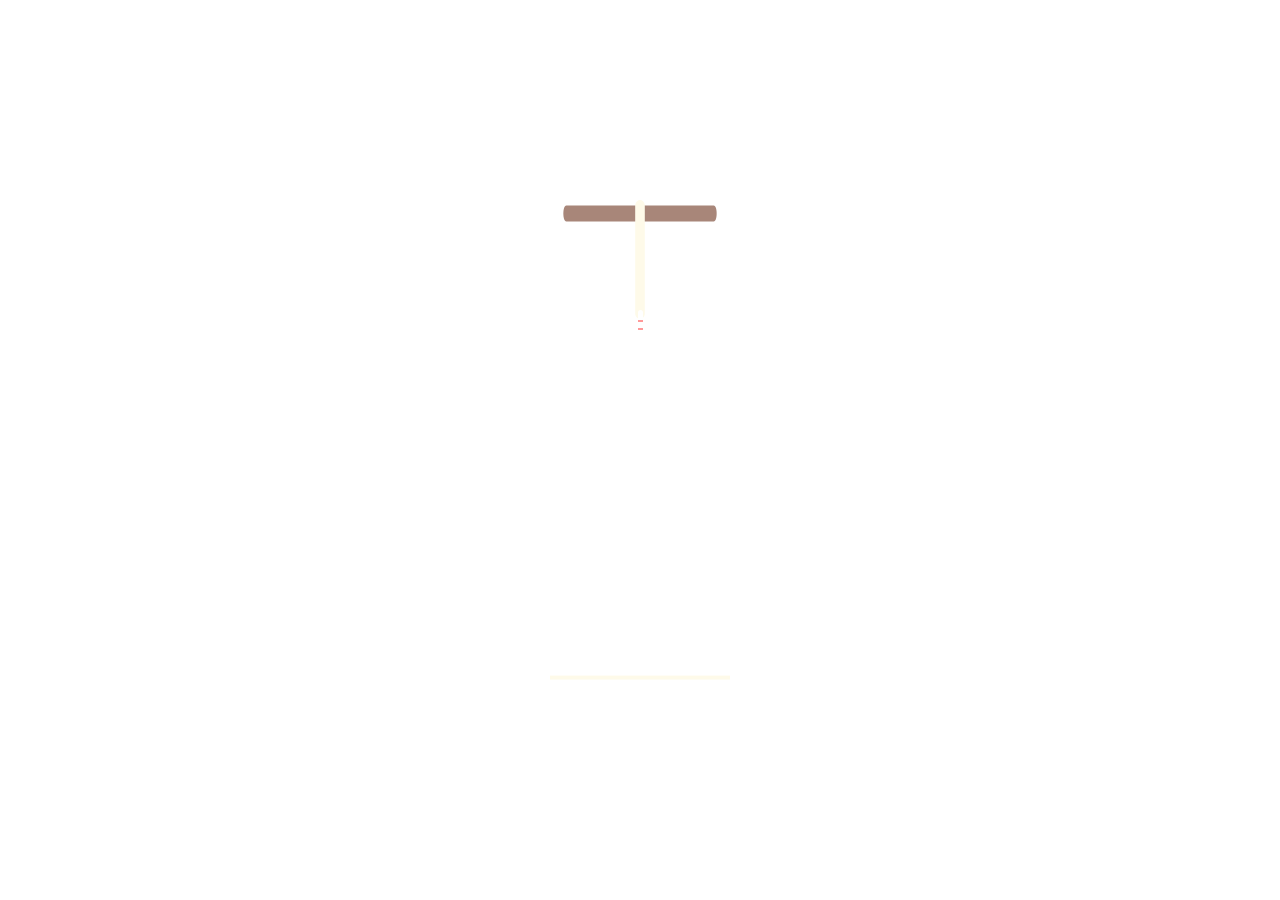
<file: birthday-cake.html>
<!DOCTYPE html>
<html lang="en">
  <head>
    <meta charset="UTF-8">
    <meta name="viewport" content="width=device-width, initial-scale=1.0">
    <title>Birthday Cake</title>
    <style>
      html,
      body {
        width: 100%;
        height: 100%;
        margin: 0;
        padding: 0;
        background: transparent;
        overflow: hidden;
        display: flex;
        align-items: center;
        justify-content: center;
      }

      .cake-wrapper {
        width: 200px;
        height: 500px;
        position: relative;
      }

      #cake {
        display: block;
        width: 200px;
        height: 500px;
        margin: 0 auto;
      }

      /* ============================================== Candle
      */

      .cake {
        background: #ffffff;
        border-radius: 10px;
        position: absolute;
        top: 370px;
        left: 50%;
        margin-left: -2.5px;
        margin-top: 0;
        width: 5px;
        height: 40px;
        transform: translateY(-260px);
        backface-visibility: hidden;
      }
      .cake:after,
      .cake:before {
        background: rgba(255, 0, 0, 0.4);
        content: "";
        position: absolute;
        width: 100%;
        height: 2.22222222px;
      }
      .cake:after {
        top: 25%;
        left: 0;
      }
      .cake:before {
        top: 45%;
        left: 0;
      }

      /* ============================================== Fire
      */

      .fuego {
        border-radius: 100%;
        position: absolute;
        top: -20px;
        left: 50%;
        margin-left: -2.6px;
        width: 6.66666667px;
        height: 18px;
      }
      body.animate .fuego:nth-child(1) {
        animation: fuego 2s 6.5s infinite;
      }
      body.animate .fuego:nth-child(2) {
        animation: fuego 1.5s 6.5s infinite;
      }
      body.animate .fuego:nth-child(3) {
        animation: fuego 1s 6.5s infinite;
      }
      body.animate .fuego:nth-child(4) {
        animation: fuego 0.5s 6.5s infinite;
      }
      body.animate .fuego:nth-child(5) {
        animation: fuego 0.2s 6.5s infinite;
      }

      /* ============================================== Animation Fire
      */

      @keyframes fuego {
        0%, 100% {
          background: rgba(254, 248, 97, 0.5);
          box-shadow: 0 0 40px 10px rgba(248, 233, 209, 0.2);
          transform: translateY(0) scale(1);
        }
        50% {
          background: rgba(255, 50, 0, 0.1);
          box-shadow: 0 0 40px 20px rgba(248, 233, 209, 0.2);
          transform: translateY(-20px) scale(0);
        }
      }

      @keyframes in {
        to {
          transform: translateY(0);
        }
      }

      body.animate .cake {
        animation: in 500ms 6s ease-out forwards;
      }
    </style>
  </head>
  <body>
      <div class="cake-wrapper">
        <div class="cake">
          <div class="fuego"></div>
          <div class="fuego"></div>
          <div class="fuego"></div>
          <div class="fuego"></div>
          <div class="fuego"></div>
        </div>
        <svg id="cake" version="1.1" x="0px" y="0px" width="200px" height="500px" viewBox="0 0 200 500" enable-background="new 0 0 200 500" xml:space="preserve">
        <path fill="#a88679" d="M173.667-13.94c-49.298,0-102.782,0-147.334,0c-3.999,0-4-16.002,0-16.002
        c44.697,0,96.586,0,147.334,0C177.667-29.942,177.668-13.94,173.667-13.94z">
            <animate id="bizcocho_3" attributeName="d" calcMode="spline" keySplines="0 0 1 1; 0 0 1 1" begin="relleno_2.end" dur="0.3s" fill="freeze" values="
                              M173.667-13.94c-49.298,0-102.782,0-147.334,0c-3.999,0-4-16.002,0-16.002
        c44.697,0,96.586,0,147.334,0C177.667-29.942,177.668-13.94,173.667-13.94z
                              ;
                              M173.667,411.567c-47.995,12.408-102.955,12.561-147.334,0
        c-3.848-1.089-0.189-16.089,3.661-15.002c44.836,12.66,90.519,12.753,139.427,0.07
        C173.293,395.631,177.541,410.566,173.667,411.567z
                              ;
                              M173.667,427.569c-49.795,0-101.101,0-147.334,0c-3.999,0-4-16.002,0-16.002
        c46.385,0,97.539,0,147.334,0C177.668,411.567,177.667,427.569,173.667,427.569z
                              " />
        </path>
        <path fill="#8b6a60" d="M100-178.521c1.858,0,3.364,1.506,3.364,3.363c0,0,0,33.17,0,44.227
        c0,19.144,0,57.431,0,76.574c0,10.152,0,40.607,0,40.607c0,1.858-1.506,3.364-3.364,3.364l0,0c-1.858,0-3.364-1.506-3.364-3.364c0,0,0-30.455,0-40.607c0-19.144,0-57.432,0-76.575c0-11.057,0-44.226,0-44.226C96.636-177.015,98.142-178.521,100-178.521
        L100-178.521z">
            <animate id="relleno_2" attributeName="d" calcMode="spline" keySplines="0 0 1 1; 0 0 1 1; 0 0 0.58 1" begin="bizcocho_2.end" dur="0.5s" fill="freeze" values="
                              M100-178.521c1.858,0,3.364,1.506,3.364,3.363c0,0,0,33.17,0,44.227
        c0,19.144,0,57.431,0,76.574c0,10.152,0,40.607,0,40.607c0,1.858-1.506,3.364-3.364,3.364l0,0c-1.858,0-3.364-1.506-3.364-3.364c0,0,0-30.455,0-40.607c0-19.144,0-57.432,0-76.575c0-11.057,0-44.226,0-44.226C96.636-177.015,98.142-178.521,100-178.521
        L100-178.521z
                              ;
                              M100,267.257c1.858,0,3.364,1.506,3.364,3.363c0,0,0,33.17,0,44.227
        c0,19.143,0,57.43,0,76.574c0,10.151,0,40.606,0,40.606c0,1.858-1.506,3.364-3.364,3.364l0,0c-1.858,0-3.364-1.506-3.364-3.364
        c0,0,0-30.455,0-40.606c0-19.145,0-57.432,0-76.576c0-11.057,0-44.225,0-44.225C96.636,268.763,98.142,267.257,100,267.257
        L100,267.257z
                              ;
                              M93.928,405.433c-0.655,6.444-0.102,9.067,2.957,11.798c0,0,8.083,5.571,16.828,3.503
        c18.629-4.406,43.813,6.194,50.792,7.791c14.75,3.375,9.162,6.867,9.162,6.867c-2.412,2.258-58.328,0-73.667,0l0,0
        c-1.858,0-69.995,2.133-73.667,0c0,0-3.337-2.439,6.172-5.992c11.375-4.25,52.875,8.822,47.139-9.442
        c-6.333-20.167,5.226-21.514,5.226-21.514c3.435-0.915,12.78-6.663,10.923-0.546L93.928,405.433z
                              ;
                              M102.242,427.569c5.348,0,14.079,0,17.462,0c0,0,17.026,0,27.504,0
        c19.143,0,20.39-3.797,26.459,0c3,1.877,0,7.823,0,7.823c-2.412,2.258-58.328,0-73.667,0l0,0c-1.858,0-67.187,0-73.667,0
        c0,0-4.125-4.983,0-7.823c5.201-3.58,16.085,0,23.725,0c8.841,0,20.762,0,20.762,0c3.686,0,8.597,0,19.511,0H102.242z
                              " />
        </path>
        <path fill="#a88679" d="M173.667-15.929c-46.512,0-105.486,0-147.334,0c-3.999,0-4-16.002,0-16.002
        c43.566,0,97.96,0,147.334,0C177.667-31.931,177.666-15.929,173.667-15.929z">
            <animate id="bizcocho_2" attributeName="d" calcMode="spline" keySplines="0 0 1 1; 0 0 1 1; 0.25 0 0.58 1" begin="relleno_1.end" dur="0.5s" fill="freeze" values="
                              M173.667-15.929c-46.512,0-105.486,0-147.334,0c-3.999,0-4-16.002,0-16.002
        c43.566,0,97.96,0,147.334,0C177.667-31.931,177.666-15.929,173.667-15.929z
                              ;
                              M173.434,445.393c-47.269,8.001-105.245,8.001-147.334,0c-3.929-0.747-0.692-16.543,3.243-15.824
        c43.828,8.001,92.165,8.001,140.739,0C174.029,428.918,177.377,444.726,173.434,445.393z
                              ;
                              M173.667,449.514c-47.576-5.454-102.799-5.744-147.333,0c-3.966,0.512-3.938-15.297,0-16.002
        c43.683-7.823,97.646-8.026,147.333,0C177.616,434.15,177.642,449.969,173.667,449.514z
                              ;
                              M173.667,451.394c-49.298,0-102.782,0-147.334,0c-3.999,0-4-16.002,0-16.002
        c44.697,0,96.586,0,147.334,0C177.667,435.392,177.668,451.394,173.667,451.394z
                              " />
        </path>
        <path fill="#8b6a60" d="M101.368-73.685c0,12.164,0,15.18,0,28.519c0,22.702,0-13.661,0,8.304c0,14.48,0,18.233,0,30.512
        c0,1.753-2.958,1.847-2.958,0c0-12.68,0-16.277,0-30.401c0-21.983,0,11.66,0-8.305c0-13.027,0-15.992,0-28.628
        C98.411-75.883,101.368-75.592,101.368-73.685z">
            <animate id="relleno_1" attributeName="d" calcMode="spline" keySplines="0 0 1 1; 0 0 1 1; 0 0 0.6 1" begin="bizcocho_1.end" dur="0.5s" fill="freeze" values="
                              M101.368-73.685c0,12.164,0,15.18,0,28.519c0,22.702,0-13.661,0,8.304c0,14.48,0,18.233,0,30.512
        c0,1.753-2.958,1.847-2.958,0c0-12.68,0-16.277,0-30.401c0-21.983,0,11.66,0-8.305c0-13.027,0-15.992,0-28.628
        C98.411-75.883,101.368-75.592,101.368-73.685z
                              ;
                              M101.368,350.885c0,12.164,0,65.18,0,78.518c0,22.703,0-33.66,0-11.695c0,14.48,0,28.232,0,40.512
        c0,1.753-2.958,1.847-2.958,0c0-12.68,0-26.277,0-40.402c0-21.982,0,31.66,0,11.695c0-13.027,0-65.992,0-78.627
        C98.411,348.686,101.368,348.977,101.368,350.885z
                              ;
                              M128.38,447.567c37.626,6.312,39.303,13.658,26.833,12.833c-22.653-1.499-13.636-0.831-23.302-0.831
        c-14.48,0-17.884,0-30.163,0c-2.087,0-2.068,0-3.915,0c-13.333,0-8.963,0-23.088,0c-11.668,0-14.062,5.995-27.532,1.164
        c-12.629-4.529,38.667-3.167,46.833-17.333C100.077,432.94,105.546,443.736,128.38,447.567z
                              ;
                              M173.667,451.394c2.875,0,2.997,9.257,0,9.131c-22.662-0.956-32.09-0.956-41.756-0.956
        c-14.48,0-17.884,0-30.163,0c-2.087,0-2.068,0-3.915,0c-13.333,0-8.963,0-23.088,0c-11.668,0-34.99-0.294-48.412,1.831
        c-4.109,0.65-3.01-10.006,0-10.006C37.129,451.394,149.379,451.394,173.667,451.394z
                              " />
        </path>
        <path fill="#a88679" d="M173.667,21.571c-33.174,0-111.467,0-147.334,0c-4,0-4-16.002,0-16.002c39.836,0,105.982,0,147.334,0
        C177.668,5.569,177.667,21.571,173.667,21.571z">
            <animate id="bizcocho_1" attributeName="d" calcMode="spline" keySplines="0 0 1 1; 0 0 1 1; 0 0 1 1; 0.25 0 1 1; 0 0 1 1; 0.25 0 0.6 1" begin="indefinite" dur="0.8s" fill="freeze" values="
                              M173.667,21.571c-33.174,0-111.467,0-147.334,0c-4,0-4-16.002,0-16.002c39.836,0,105.982,0,147.334,0
        C177.668,5.569,177.667,21.571,173.667,21.571z
                              ;
                              M173.667,459.569c-33.197,16.002-110.782,16.002-147.334,0c-3.664-1.604,1.614-15.617,5.337-14.153
        c40.702,16.002,94.289,16.104,136.505,0.103C171.917,444.1,177.271,457.832,173.667,459.569z
                              ;
                              M171.817,475.571c-39.361-3.001-105.438-2.571-143.556,0c-3.991,0.27-7.377-14.736-3.387-15.014
        c41.553-2.888,104.421-3.121,150.51-0.233C179.378,460.574,175.806,475.875,171.817,475.571z
                              ;
                              M171.817,459.564c-38.8-12.188-104.504-13.762-143.556,0c-3.772,1.329-7.961-12.604-4.178-13.905
        c40.864-14.064,105.114-15.52,151.918-0.973C179.822,445.874,175.634,460.762,171.817,459.564z
                              ;
                              M173.667,475.571c-46.376-5.005-105.924-4.003-147.334,0c-3.981,0.385-3.479-15.421,0.479-16.002
        c43.087-6.327,97.705-7.083,146.855,0.438C177.621,460.613,177.644,476,173.667,475.571z
                              ;
                              M173.667,474.117c-46.376,1.866-105.638,2.01-147.334,0c-3.995-0.192-3.52-16.144,0.479-16.002
        c43.794,1.55,96.341,1.541,145.723,0C176.532,457.99,177.663,473.956,173.667,474.117z
                              ;
                              M173.667,475.571c-46.512,0-105.486,0-147.334,0c-3.999,0-4-16.002,0-16.002c43.566,0,97.96,0,147.334,0
        C177.667,459.569,177.666,475.571,173.667,475.571z
                              " />
        </path>
        <path fill="#fefae9" d="M104.812,113.216c0,3.119-2.164,5.67-4.812,5.67c-2.646,0-4.812-2.551-4.812-5.67c0-5.594,0-16.782,0-22.375
      c0-5.143,0-15.427,0-20.568c0-7.333,0-21.998,0-29.33c0-5.523,0-16.569,0-22.092c0-3.295,0-9.885,0-13.181
      C95.188,2.551,97.353,0,100,0c2.648,0,4.812,2.551,4.812,5.669c0,3.248,0,9.743,0,12.991c0,5.428,0,16.284,0,21.711
      c0,7.618,0,22.854,0,30.472c0,4.952,0,14.854,0,19.807C104.812,96.292,104.812,107.576,104.812,113.216z">
            <animate id="crema" attributeName="d" calcMode="spline" keySplines="0 0 1 1; 0 0 1 1; 0 0 1 1; 0.25 0 1 1; 0 0 1 1; 0 0 0.58 1" begin="bizcocho_3.end" dur="2s" fill="freeze" values="
                              M104.812,113.216c0,3.119-2.164,5.67-4.812,5.67c-2.646,0-4.812-2.551-4.812-5.67c0-5.594,0-16.782,0-22.375
      c0-5.143,0-15.427,0-20.568c0-7.333,0-21.998,0-29.33c0-5.523,0-16.569,0-22.092c0-3.295,0-9.885,0-13.181
      C95.188,2.551,97.353,0,100,0c2.648,0,4.812,2.551,4.812,5.669c0,3.248,0,9.743,0,12.991c0,5.428,0,16.284,0,21.711
      c0,7.618,0,22.854,0,30.472c0,4.952,0,14.854,0,19.807C104.812,96.292,104.812,107.576,104.812,113.216z
                              ;
                              M104.812,405.897c0,3.119-2.164,5.67-4.812,5.67c-2.646,0-4.812-2.551-4.812-5.67c0-5.594,0-16.782,0-22.376
      c0-5.143,0-15.426,0-20.568c0-7.332,0-21.997,0-29.33c0-5.522,0-16.568,0-22.092c0-3.295,0-9.885,0-13.181
      c0-3.118,2.165-5.669,4.812-5.669c2.648,0,4.812,2.551,4.812,5.669c0,3.247,0,9.743,0,12.991c0,5.428,0,16.283,0,21.711
      c0,7.618,0,22.854,0,30.473c0,4.951,0,14.854,0,19.807C104.812,388.972,104.812,400.256,104.812,405.897z
                              ;
                              M111.873,411.567c-3.119,0-9.226,0-11.874,0c-2.646,0-7.748,0-10.867,0c-7.086,0-12.698,0-18.292,0
      c-6.592,0-12.871,7.371-19.166,3.008c-10.043-6.961-7.776-10.169,2.991-17.745c12.61-8.873,27.713,1.994,25.919-7.531
      c-2.589-13.742,11.008-14.513,11.365-17.789c0.441-4.051,4.235-11.107,8.051-8.175c3.113,2.393,1.007,8.008,0,13.159
      c-1.871,9.569,8.058,2.113,9.494,14.155c2.592,21.732,21.184-0.675,29.309,7.976c5.216,5.553,18.413,5.552,15.426,12.942
      c-3.131,7.745-15.825-4.369-23.8,2.903C126.261,418.271,118.301,411.567,111.873,411.567z
                              ;
                              M111.873,411.567c-3.119,0-9.226,0-11.874,0c-2.646,0-9.734,4.069-12.853,4.069
      c-7.086,0-10.712-4.069-16.306-4.069c-6.592,0-12.12,6.013-19.166,3.008c-7.053-3.008-7.458,2.026-18.659,1.165
      c-6.832-0.525-7.522-3.034-7.533-6.265c-0.037-10.336,22.073-2.452,36.613-2.628c10.234-0.124,19.856-1.439,37.905-2.102
      c16.642-0.61,32.699,1.552,46.009,1.927c12.438,0.351,29.663-8.99,31.532,3.315c0.773,5.093-5.605,3.342-11.211,9.579
      c-5.093,5.667-7.59-4.605-12.965-3.832c-8.269,1.189-14.962-8.537-22.937-1.265C126.261,418.271,118.301,411.567,111.873,411.567z
                              ;
                              M110.946,413.652c-2.904-1.137-8.405-2.748-12.446-0.97c-6.099,2.685-7.273,10.358-13.253,8.242
      c-7.843-2.775-8.953-5.008-14.546-5.01c-24.653-0.011-4.849,26.507-18.264,26.507c-12.377,0,5.791-33.537-19.422-26.682
      c-7.703,2.095-9.806-0.942-9.817-4.173c-0.037-10.336,24.357-4.544,38.897-4.72c10.234-0.124,19.856-1.439,37.905-2.102
      c16.642-0.61,32.699,1.552,46.009,1.927c12.438,0.351,28.973-8.865,31.532,3.315c1.449,6.896,0.318,15.624-3.874,15.624
      c-7.619,0-1.788-15.192-19.243-7.111c-7.581,3.51-15.963-9.738-26.669,1.066C120.644,426.744,118.381,416.561,110.946,413.652z
                              ;
                              M111.547,413.9c-2.969-0.956-8.775-0.949-13.167-0.5c-14.667,1.5-8.325,16.508-14.667,16.666
      c-6.667,0.166-0.167-13.5-13.013-14.151c-30.471-1.545-5.572,46.651-18.987,46.651c-12.377,0,10.333-50.166-18.667-44.5
      c-7.835,1.531-9.537-1.417-9.548-4.647c-0.037-10.336,23.675-5.177,38.215-5.353c10.234-0.124,20.618-1.671,38.667-2.333
      c16.642-0.61,32.023,1.458,45.333,1.833c12.438,0.351,33.819-8.431,33.199,4.001c-0.532,10.666,0.414,26.166-5.245,25.833
      c-7.606-0.447-2.954-31.5-19.243-18.899c-7.985,6.177-17.658-5.969-27.377,5.732C118.88,434.066,121.38,417.067,111.547,413.9z
                              ;
                              M111.547,415.233c-6.667-0.834-9.667,4.667-13.833,3.333c-19.649-6.291-8.158,22.176-14.5,22.334
      c-6.667,0.166,2.833-18-13.333-22.167c-29.544-7.615-9.667,43.833-20.167,43.833c-10.333,0,8.004-55.006-16.833-39
      c-7.5,4.833-9.508-3.78-9.299-7.004c0.799-12.329,23.592-7.153,38.132-7.329c10.234-0.124,20.238-1.505,38.287-2.167
      c16.642-0.61,32.903,1.125,46.213,1.5c12.438,0.351,35.058-5.579,31.863,6.451c-5.532,20.833,1.25,28.216-4.409,27.883
      c-7.606-0.447-6.058-37.895-20.62-23.333c-10.167,10.166-15.972-0.747-25,12C119.547,443.568,121.798,416.515,111.547,415.233z
                              " />
        </path>
        <rect x="10" y="475.571" fill="#fefae9" width="180" height="4" />
      </svg>
      </div>
      <script>
        window.addEventListener('message', function (event) {
          if (event.data === 'startCake') {
            document.body.classList.add('animate');
            var base = document.getElementById('bizcocho_1');
            if (base && typeof base.beginElement === 'function') {
              base.beginElement();
            }
          }
        });
      </script>
  </body>
</html>
</file>
